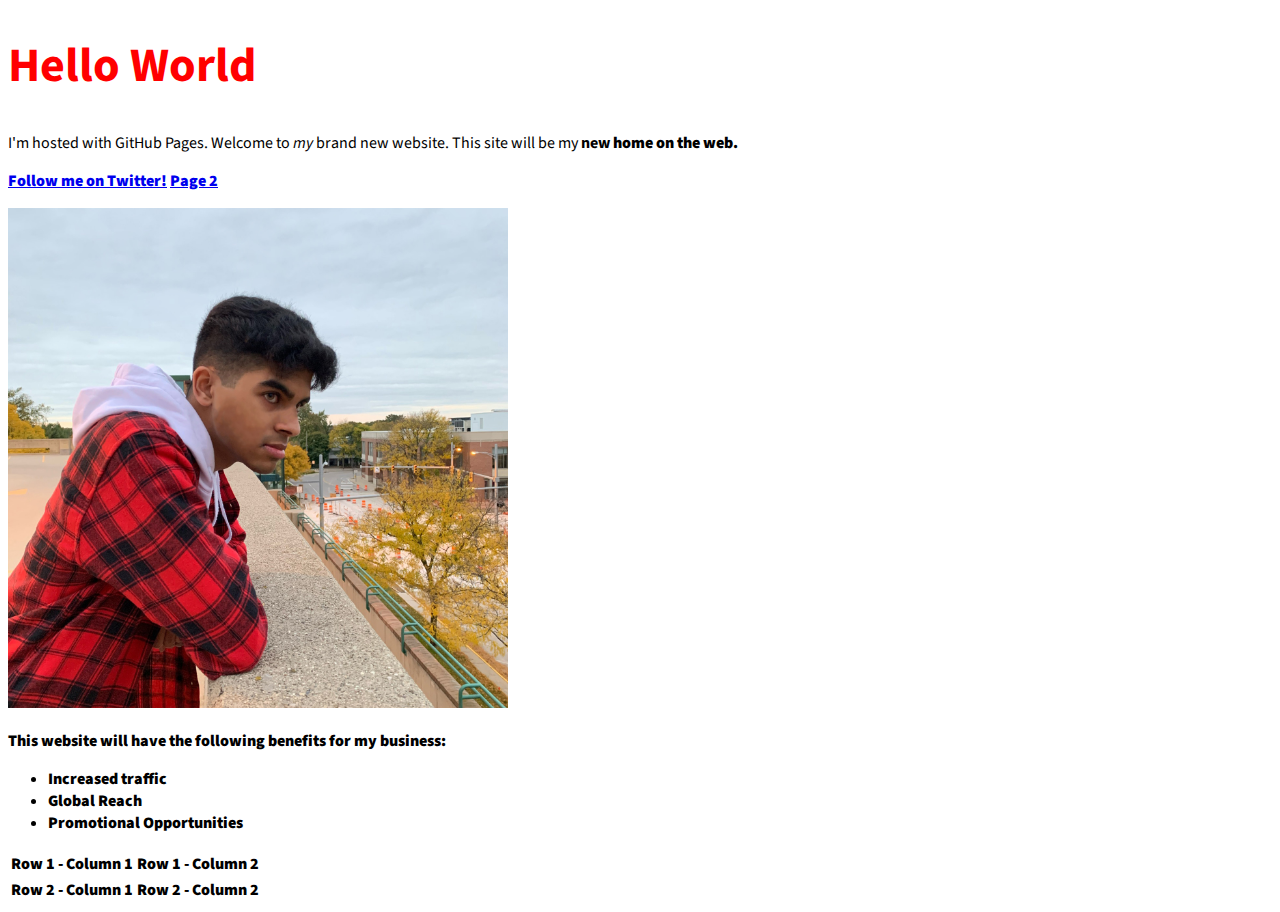
<file: index.html>
<!DOCTYPE html>
<html lang="en">

<head>
    <title>Shaun Dantas</title>
    <link rel="icon" href="favicon.png">
    <link rel="stylesheet" type="text/css" href="styles.css">
    <meta charset="UTF-8">
    <meta name="viewport" content="width=device-width, initial-scale=1.0">
</head>

<body>
    <h1>Hello World</h1>
    <p>I'm hosted with GitHub Pages. Welcome to <em>my</em> brand new website. This site will be my <strong>new<strong>
                home on the web.</p>
    <p><a href="https://twitter.com/shaundantz">Follow me on Twitter!</a>
        <a href="/page2.html">Page 2</a>
    </p>
    <img src="pfp.jpg" alt="profile picture" height="500" width="500">

    <p>This website will have the following benefits for my business:</p>
    <ul>
        <li>Increased traffic </li>
        <li>Global Reach</li>
        <li>Promotional Opportunities</li>
    </ul>

    <table>
        <tr>
            <td>Row 1 - Column 1</td>
            <td>Row 1 - Column 2 </td>
        </tr>
        <tr>
            <td>Row 2 - Column 1</td>
            <td>Row 2 - Column 2</td>
        </tr>
    </table>
</body>

</html>
</file>
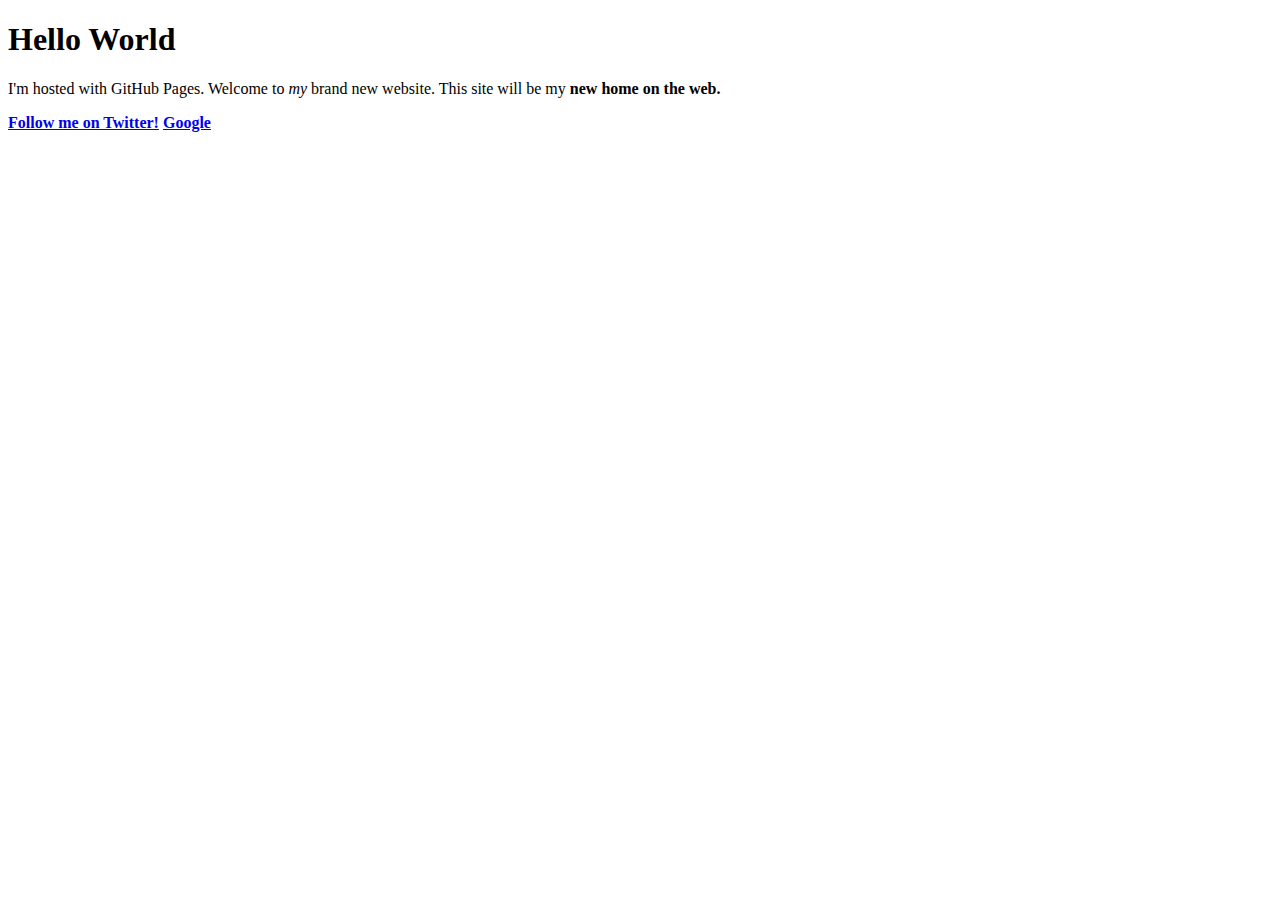
<file: page2.html>
<!DOCTYPE html>
<html lang="en">

<head>
    <title>shaundantz</title>
    <meta charset="UTF-8">
    <meta name="author" content="Shaun Dantas">
</head>

<body>
    <h1>Hello World</h1>
    <p>I'm hosted with GitHub Pages. Welcome to <em>my</em> brand new website. This site will be my <strong>new<strong>
                home on the web.</p>
    <a href="https://twitter.com/shaundantz">Follow me on Twitter!</a>
    <a href="http://www.google.com">Google</a>

</body>

</html>
</file>
<file: styles.css>
@charset "UTF-8";
@import "https://fonts.googleapis.com/css?family=Montserrat:regular,b,bi|Source+Sans+Pro";

body {
    font-family: "Source Sans Pro";
}

h1 {
    color: red;
    font-size: 3em;
    }
</file>
